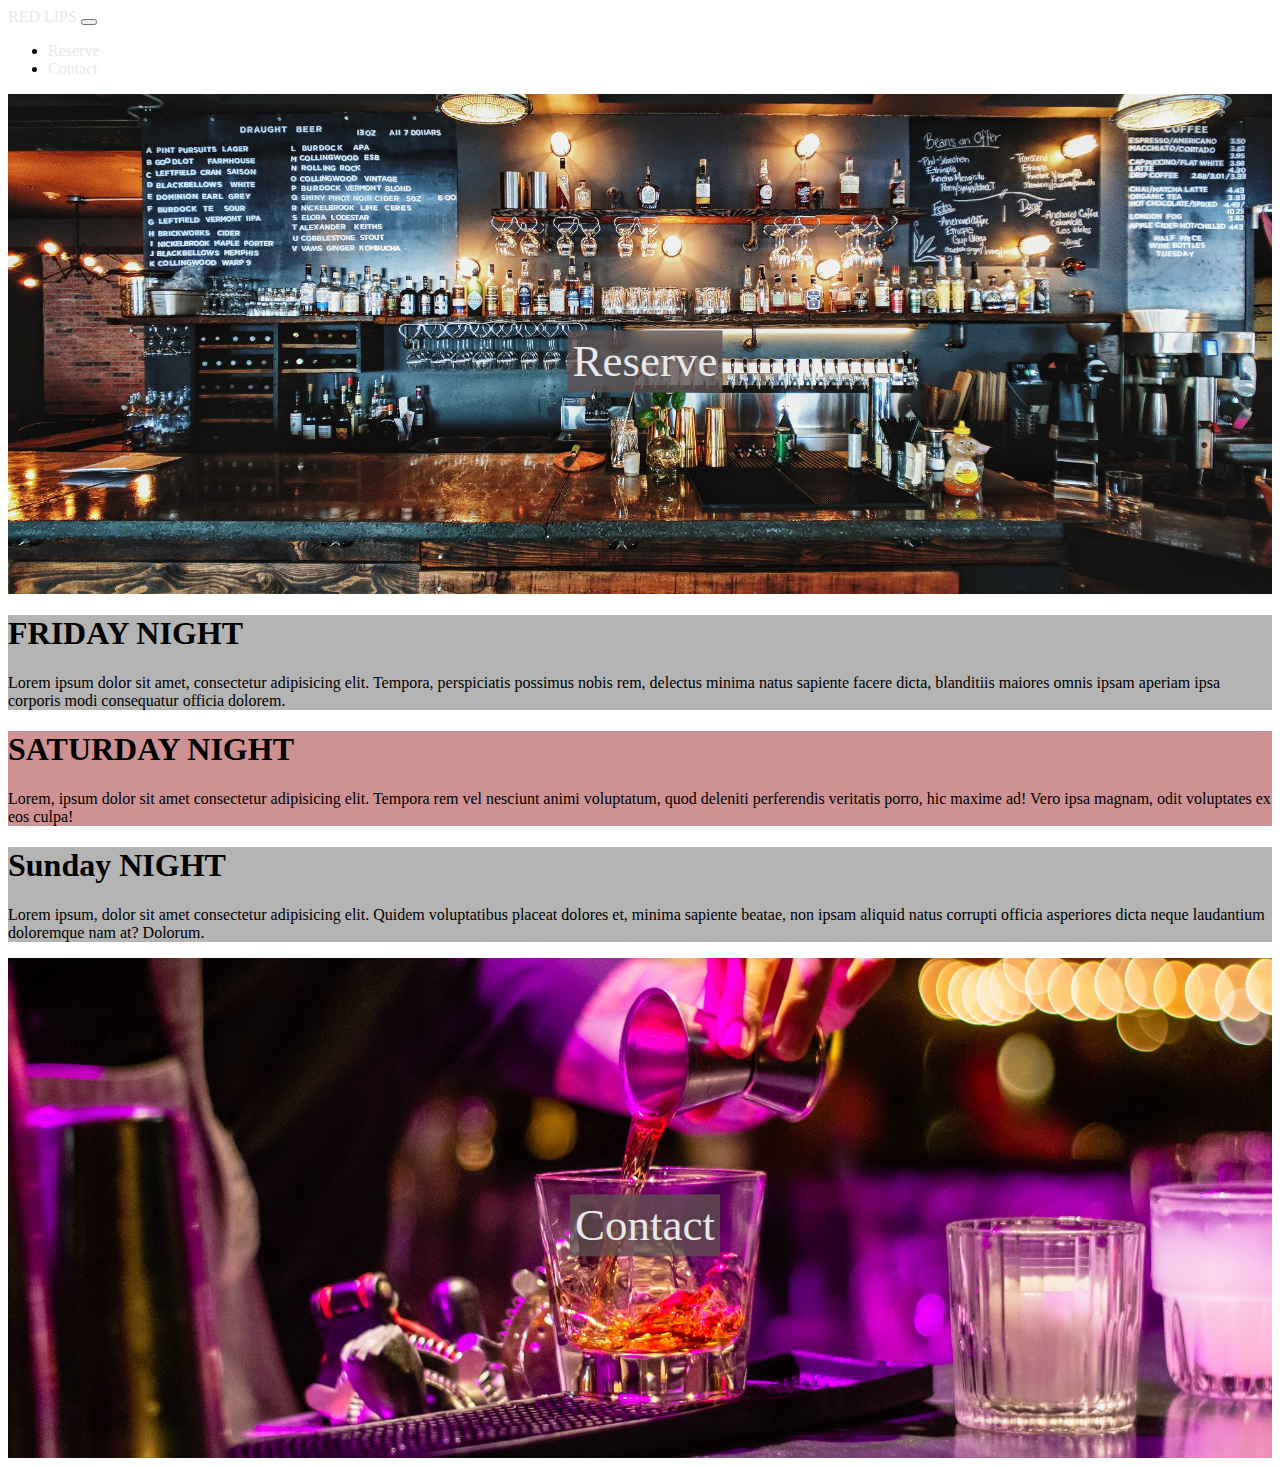
<file: index.html>
<!DOCTYPE html>
<html lang="en">
<head>
  <meta charset="UTF-8">
  <meta http-equiv="X-UA-Compatible" content="IE=edge">
  <meta name="viewport" content="width=device-width, initial-scale=1.0">
  <link href="https://cdn.jsdelivr.net/npm/bootstrap@5.1.3/dist/css/bootstrap.min.css" rel="stylesheet" integrity="sha384-1BmE4kWBq78iYhFldvKuhfTAU6auU8tT94WrHftjDbrCEXSU1oBoqyl2QvZ6jIW3" crossorigin="anonymous">
  <link rel="stylesheet" href="./styles.css">
  <title>Red Lips </title>
</head>

<body>
 <!--Navbar Start -->
 <nav class="navbar navbar-expand-sm navbar-dark bg-dark" aria-label="Third navbar example">
  <div class="container-fluid">
    <a class="navbar-brand" href="https://erikafunny21.github.io/redlips-mobile/">RED LIPS </a>
    <button class="navbar-toggler" type="button" data-bs-toggle="collapse" data-bs-target="#navbar" aria-controls="navbar" aria-expanded="false" aria-label="Toggle navigation">
      <span class="navbar-toggler-icon"></span>
    </button>

    <div class="collapse navbar-collapse" id="navbar">
      <ul class="navbar-nav me-auto mb-2 mb-sm-0">
        <li class="nav-item">
          <a class="nav-link active" aria-current="page" href="./html/Reserve.html">Reserve</a>
        </li>
       
        <li class="nav-item">
          <a class="nav-link active" aria-current="page" href="./html/Contact.html">Contact </a>
        </li>
      </ul>
    </div>
  </div>
</nav>
<!-- Navbar End-->

<!-- Reserve Start -->
<div class="container-border">
  <div class="hero-image container-border ">
    <div class="hero-text">
      <a href="./html/Reserve.html"> Reserve</a>
    </div>
  </div>
</div>    
<!-- Reserve End-->

<!--Upcomming events start -->
<div class=" container-border">
  <div class="row">
      <div class="col-md-4" style="background-color:rgba(129, 127, 127, 0.589)">
          <h1>FRIDAY NIGHT</h1>
          <p>Lorem ipsum dolor sit amet, consectetur adipisicing elit. Tempora, perspiciatis possimus nobis rem, delectus minima natus sapiente facere dicta, blanditiis maiores omnis ipsam aperiam ipsa corporis modi consequatur officia dolorem.</p>
      </div>
      <div class="col-md-4" style="background-color:rgba(173, 69, 69, 0.589)">
          <h1>SATURDAY NIGHT</h1>
          <p>Lorem, ipsum dolor sit amet consectetur adipisicing elit. Tempora rem vel nesciunt animi voluptatum, quod deleniti perferendis veritatis porro, hic maxime ad! Vero ipsa magnam, odit voluptates ex eos culpa!</p>
      
      </div>
      <div class="col-md-4" style="background-color:rgba(129, 127, 127, 0.589)" >
          
          <h1>Sunday NIGHT</h1>
          <p>Lorem ipsum, dolor sit amet consectetur adipisicing elit. Quidem voluptatibus placeat dolores et, minima sapiente beatae, non ipsam aliquid natus corrupti officia asperiores dicta neque laudantium doloremque nam at? Dolorum.</p>
      
      
      </div>
  </div>
</div>
<!--Upcoming events end -->

<!-- Contact start -->
<div class="container-border">
  <div class="contact-img container-border">
    <div class="hero-text">
      <a href="./html/Contact.html"> Contact 
      </a>
    </div>
  </div>
</div>
<!--Contact end-->






<script src="https://cdn.jsdelivr.net/npm/bootstrap@5.1.3/dist/js/bootstrap.bundle.min.js" integrity="sha384-ka7Sk0Gln4gmtz2MlQnikT1wXgYsOg+OMhuP+IlRH9sENBO0LRn5q+8nbTov4+1p" crossorigin="anonymous"></script>
</body>
</html>
</file>
<file: styles.css>
.hero-image {
    background-image: url(./jpg/patrick-tomasso-GXXYkSwndP4-unsplash.jpg);
    background-color: #cccccc;
    height: 500px;
    background-position: center;
    background-repeat: no-repeat;
    background-size: cover;
    position: relative;
    width: 100%;
  
  }

  .hero-text {
    text-align: center;
    position: absolute;
    font-size: 45px;
    top: 50%;
    left: 50%;
    transform: translate(-50%, -30%);
    color: #fff;
    font-family: 'Merriweather', serif;
    background-color: rgba(95, 80, 80, 0.781);
    border: 3px ;
    padding: 5px;
    margin: 5px;
  }
  a {
    color: #e8e8e8;
    text-decoration: none;
    font-weight: initial;
}
.contact-img {
background-image:url(./jpg/louis-hansel-yLUvnCFI500-unsplash.jpg);
background-color: #cccccc;
height: 500px;
background-position: center;
background-repeat: no-repeat;
background-size: cover;
position: relative;
width: 100%;

}
</file>
